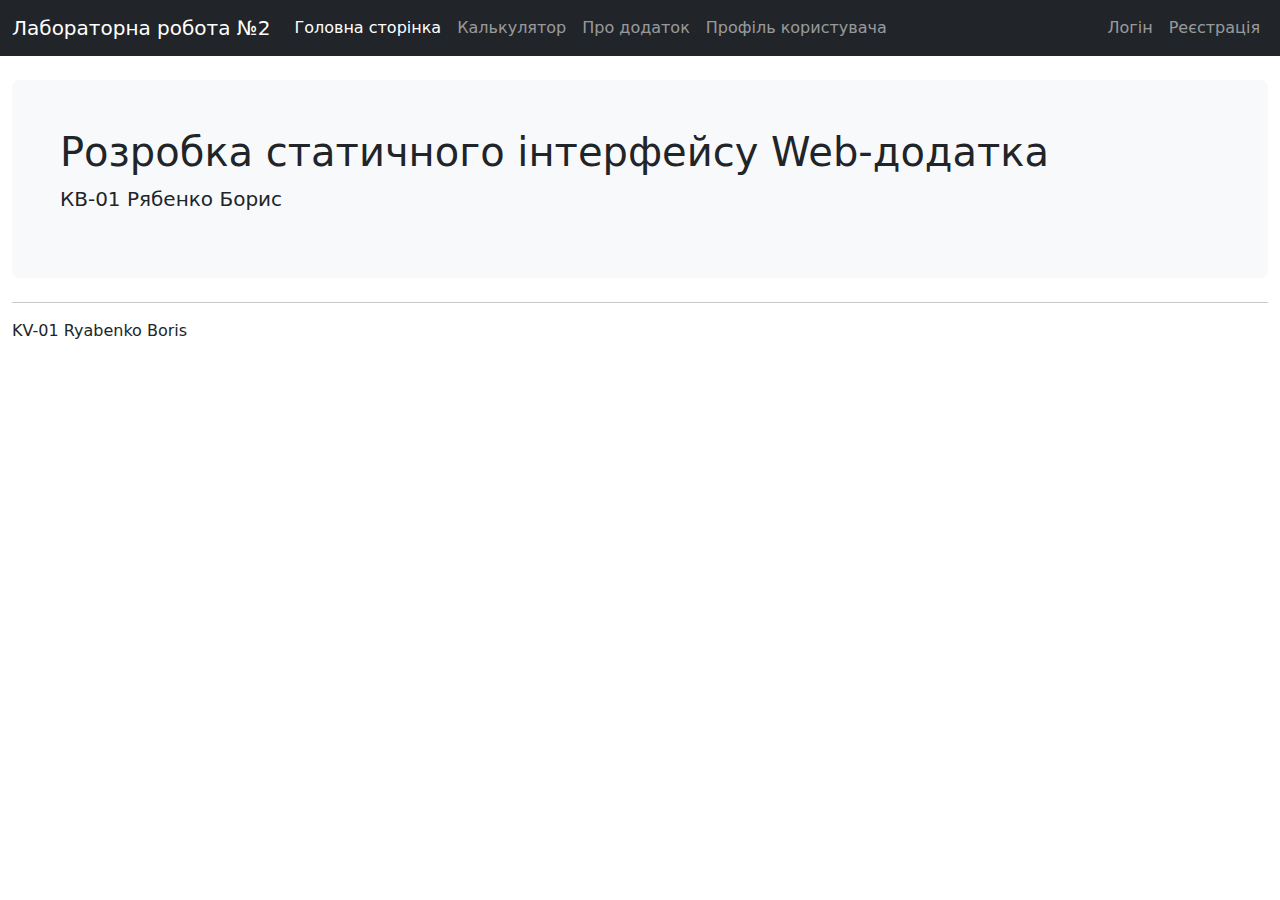
<file: lab2/index.html>
<!DOCTYPE html>
<html lang="en">
<head>
<meta charset="utf-8">
<meta name="viewport" content="width=device-width, initial-scale=1">
<title>Лабораторна робота №2</title>
<link href="https://cdn.jsdelivr.net/npm/bootstrap@5.0.2/dist/css/bootstrap.min.css" rel="stylesheet">
<script src="https://cdn.jsdelivr.net/npm/bootstrap@5.0.2/dist/js/bootstrap.bundle.min.js"></script>
</head>
<body>
<nav class="navbar navbar-expand-lg navbar-dark bg-dark">
    <div class="container-fluid">
        <a href="index.html" class="navbar-brand">Лабораторна робота №2</a>
        <button type="button" class="navbar-toggler" data-bs-toggle="collapse" data-bs-target="#navbarCollapse">
            <span class="navbar-toggler-icon"></span>
        </button>
        <div class="collapse navbar-collapse" id="navbarCollapse">
            <div class="navbar-nav">
                <a href="index.html" class="nav-item nav-link active">Головна сторінка</a>
                <a href="calculator.html" class="nav-item nav-link">Калькулятор</a>
                <a href="about.html" class="nav-item nav-link">Про додаток</a>
                <a href="profile.html" class="nav-item nav-link">Профіль користувача</a>
            </div>
            <div class="navbar-nav ms-auto">              	
                <a href="login.html" class="nav-item nav-link">Логін</a>
              	<a href="registration.html" class="nav-item nav-link">Реєстрація</a>
            </div>
        </div>
    </div>
</nav>
<div class="container-fluid">
    <div class="p-5 my-4 bg-light rounded-3">
        <h1>Розробка статичного інтерфейсу Web-додатка</h1>
        <p class="lead">КВ-01 Рябенко Борис</p>
      
    </div>
    
    <hr>
    <footer>
        <div class="row">
            <div class="col-md-6">
                <p>KV-01 Ryabenko Boris</p>
            </div>
        </div>
    </footer>
</div>
</body>
</html>
</file>
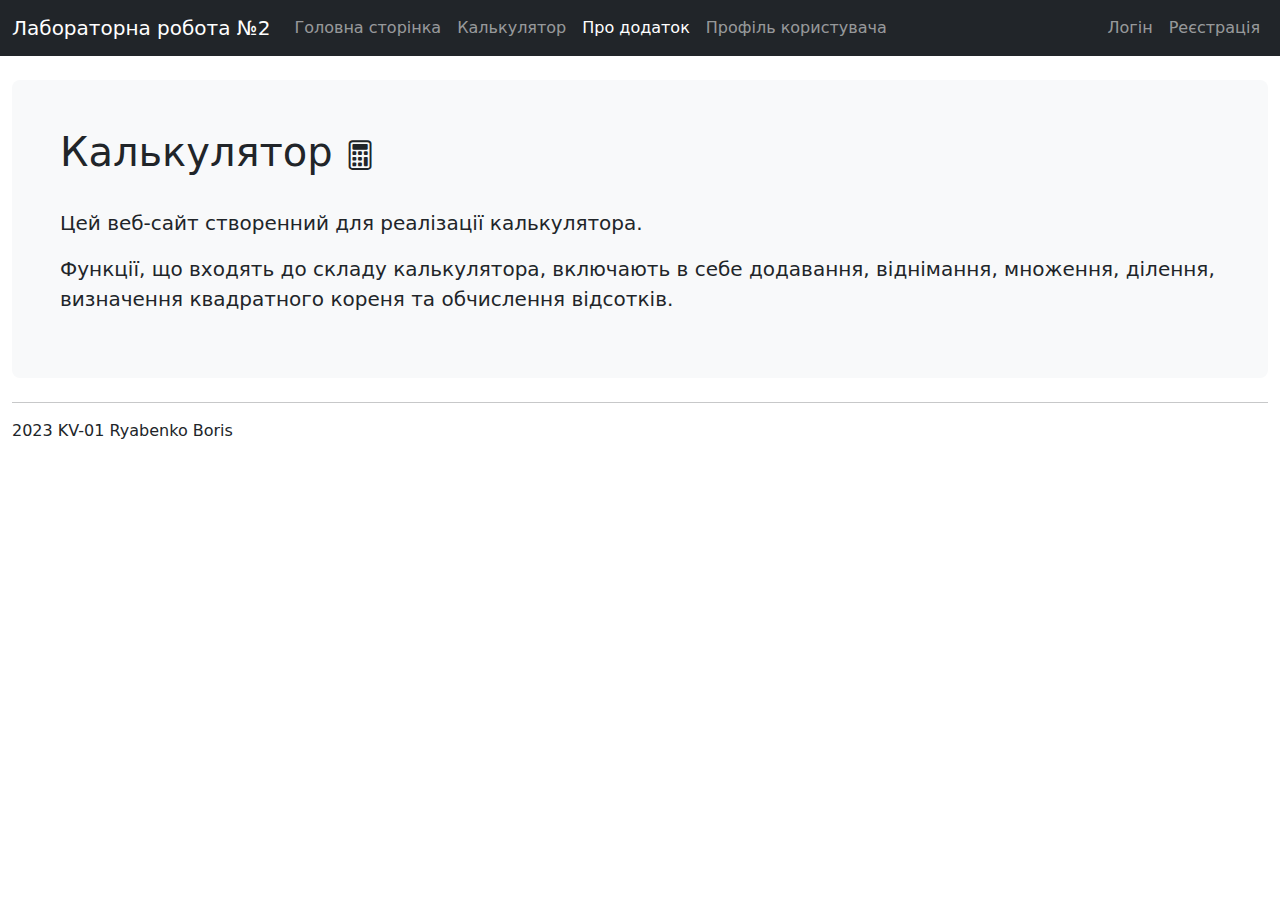
<file: lab2/about.html>
<!DOCTYPE html>
<html lang="en">
<head>
<meta charset="utf-8">
<meta name="viewport" content="width=device-width, initial-scale=1">
<title>Лабораторна робота №2</title>
<link href="https://cdn.jsdelivr.net/npm/bootstrap@5.0.2/dist/css/bootstrap.min.css" rel="stylesheet">
<script src="https://cdn.jsdelivr.net/npm/bootstrap@5.0.2/dist/js/bootstrap.bundle.min.js"></script>
<link rel="stylesheet" href="https://cdn.jsdelivr.net/npm/bootstrap-icons@1.5.0/font/bootstrap-icons.css">
</head>
<body>
<nav class="navbar navbar-expand-lg navbar-dark bg-dark">
    <div class="container-fluid">
        <a href="index.html" class="navbar-brand">Лабораторна робота №2</a>
        <button type="button" class="navbar-toggler" data-bs-toggle="collapse" data-bs-target="#navbarCollapse">
            <span class="navbar-toggler-icon"></span>
        </button>
        <div class="collapse navbar-collapse" id="navbarCollapse">
            <div class="navbar-nav">
                <a href="index.html" class="nav-item nav-link">Головна сторінка</a>
                <a href="calculator.html" class="nav-item nav-link">Калькулятор</a>
                <a href="about.html" class="nav-item nav-link active">Про додаток</a>
                <a href="profile.html" class="nav-item nav-link">Профіль користувача</a>
            </div>
            <div class="navbar-nav ms-auto">              	
                <a href="login.html" class="nav-item nav-link">Логін</a>
              	<a href="registration.html" class="nav-item nav-link">Реєстрація</a>
            </div>
        </div>
    </div>
</nav>
<div class="container-fluid">
    <div class="p-5 my-4 bg-light rounded-3">
        <h1>
			Калькулятор
			<span id="boot-icon" class="bi bi-calculator" style="font-size: 30px; opacity: 1; -webkit-text-stroke-width: 0px;"></span>
		</h1>
		<br>
        <p class="lead">Цей веб-сайт створенний для реалізації калькулятора.</p>
        <p class="lead">Функції, що входять до складу калькулятора, включають в себе додавання, віднімання, множення, ділення, визначення квадратного кореня та обчислення відсотків. </p>
        <p class="lead"></p>
      
    </div>
    
    <hr>
    <footer>
        <div class="row">
            <div class="col-md-6">
                <p>2023 KV-01 Ryabenko Boris</p>
            </div>
        </div>
    </footer>
</div>
</body>
</html>
</file>
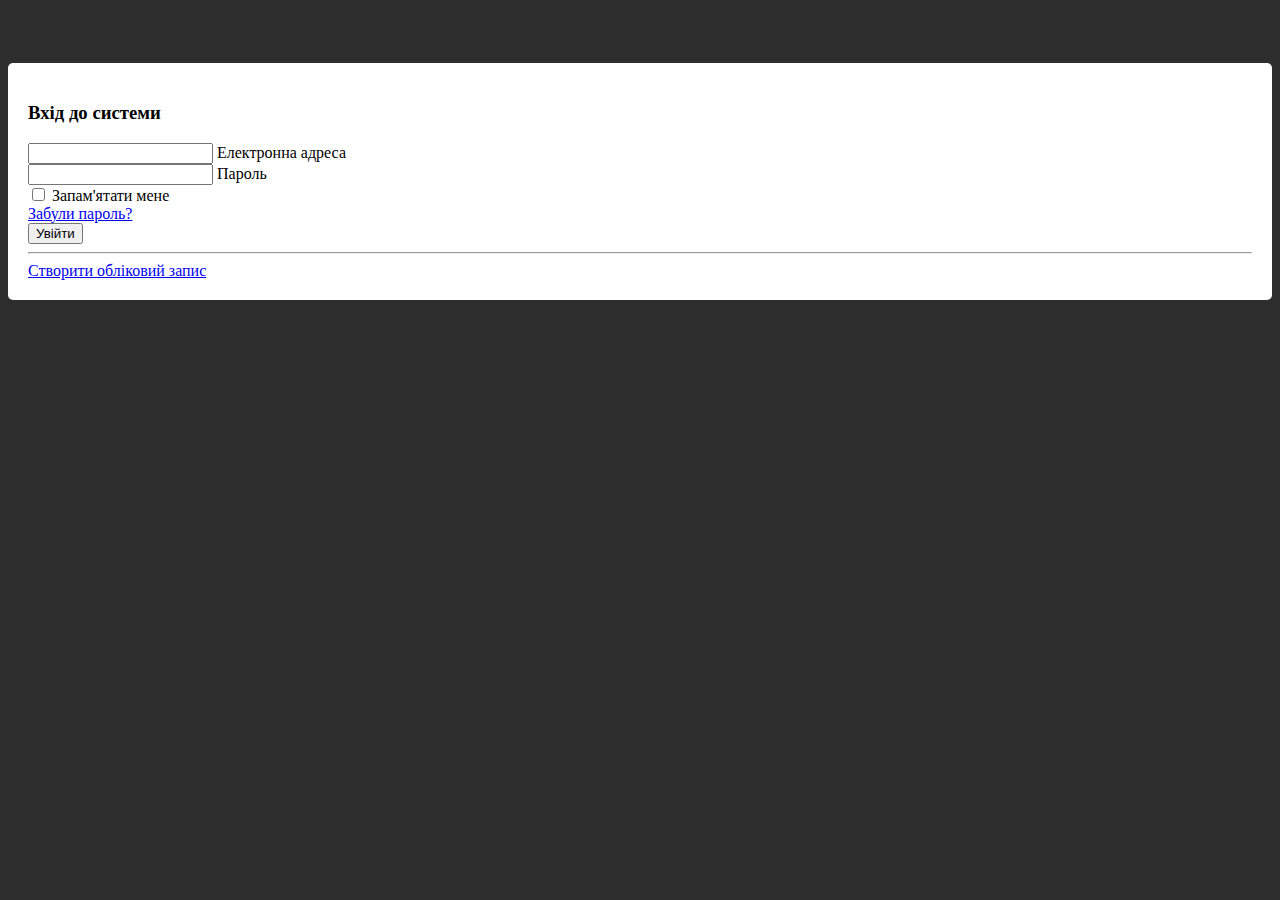
<file: lab2/login.html>
<!DOCTYPE html>
<html lang="en">

<head>
    <meta charset="UTF-8">
    <meta http-equiv="X-UA-Compatible" content="IE=edge">
    <meta name="viewport" content="width=device-width, initial-scale=1.0">
    <title>Form Validation</title>
    <link href="https://cdn.jsdelivr.net/npm/bootstrap@5.0.2/dist/css/bootstrap.min.css" rel="stylesheet"
        integrity="sha384-EVSTQN3/azprG1Anm3QDgpJLIm9Nao0Yz1ztcQTwFspd3yD65VohhpuuCOmLASjC" crossorigin="anonymous">
	<link rel="stylesheet" href="style/entry.css">
</head>
<body>
    <div class="row">
        <div id='form' class="col-6 col-md-2 mx-auto">
            <h3 id="form__head" class="mb-4 text-center">Вхід до системи</h3>
            <form>
			  <!-- Email input -->
			  <div class="form-outline mb-4">
				<input type="email" id="form2Example1" class="form-control" />
				<label class="form-label" for="form2Example1">Електронна адреса</label>
			  </div>

			  <!-- Password input -->
			  <div class="form-outline mb-4">
				<input type="password" id="form2Example2" class="form-control" />
				<label class="form-label" for="form2Example2">Пароль</label>
			  </div>

			  <!-- 2 column grid layout for inline styling -->
			  <div class="row mb-4">
				<div class="col d-flex justify-content-center">
				  <!-- Checkbox -->
				  <div class="form-check">
					<input class="form-check-input" type="checkbox" value="" id="form2Example34"/>
					<label class="form-check-label" for="form2Example34"> Запам'ятати мене </label>
				  </div>
				</div>

				<div class="col">
				  <a href="#!">Забули пароль?</a>
				</div>
			  </div>

			  <!-- Submit button -->
			  <button type="submit" class="btn btn-primary btn-block mb-4 w-100">Увійти</button>
			<hr>
			  <!-- Register buttons -->
			  <div class="text-center">
				<a class="btn btn-success" href="registration.html" role="button" >Створити обліковий запис</a>
			  </div>
			</form>
        </div>
    </div>
</body>
</html>
</file>
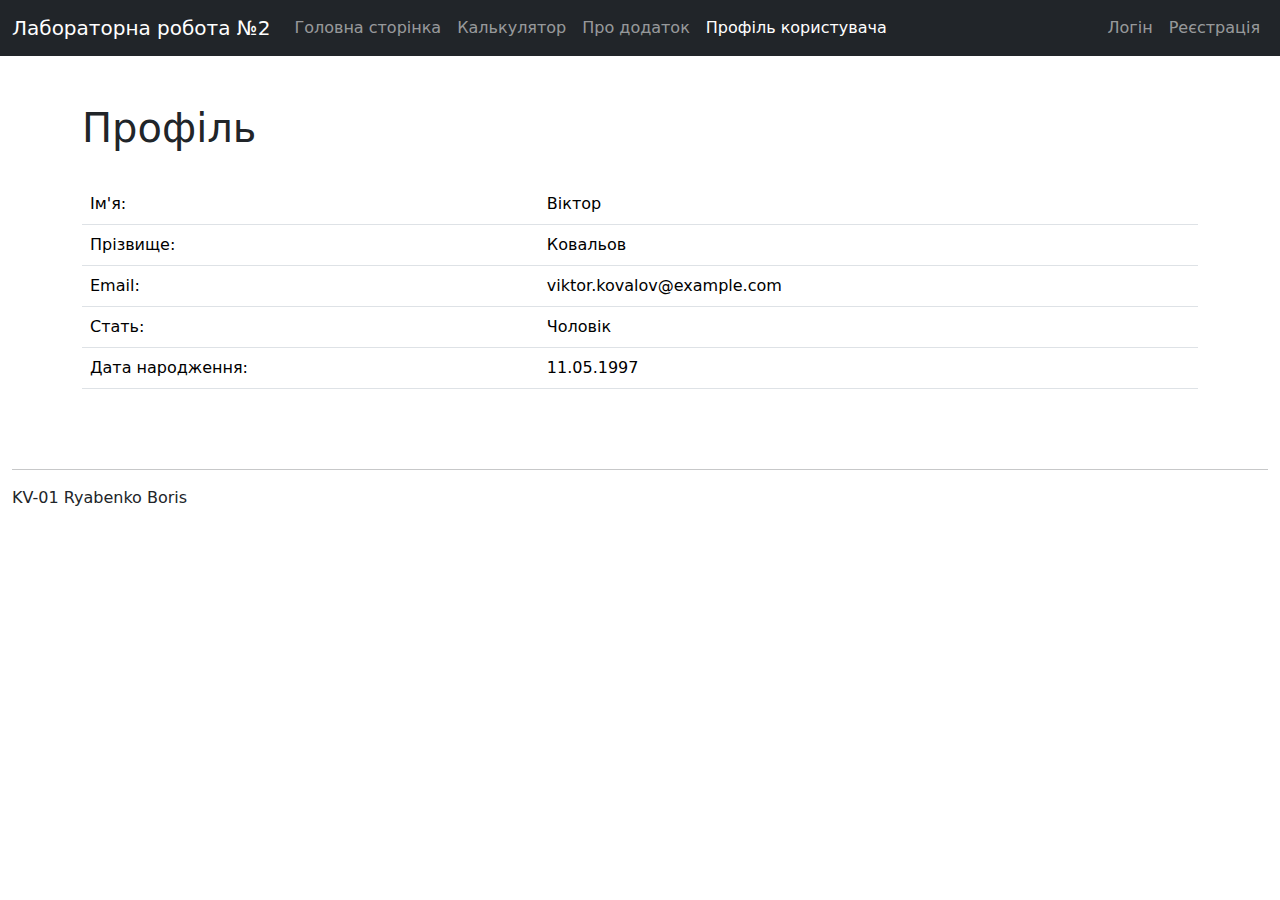
<file: lab2/profile.html>
<!DOCTYPE html>
<html lang="en">
<head>
<meta charset="utf-8">
<meta name="viewport" content="width=device-width, initial-scale=1">
<title>Лабораторна робота №2</title>
<link href="https://cdn.jsdelivr.net/npm/bootstrap@5.0.2/dist/css/bootstrap.min.css" rel="stylesheet">
<script src="https://cdn.jsdelivr.net/npm/bootstrap@5.0.2/dist/js/bootstrap.bundle.min.js"></script>
</head>
<body>
<nav class="navbar navbar-expand-lg navbar-dark bg-dark">
    <div class="container-fluid">
        <a href="index.html" class="navbar-brand">Лабораторна робота №2</a>
        <button type="button" class="navbar-toggler" data-bs-toggle="collapse" data-bs-target="#navbarCollapse">
            <span class="navbar-toggler-icon"></span>
        </button>
        <div class="collapse navbar-collapse" id="navbarCollapse">
            <div class="navbar-nav">
                <a href="index.html" class="nav-item nav-link">Головна сторінка</a>
                <a href="calculator.html" class="nav-item nav-link">Калькулятор</a>
                <a href="about.html" class="nav-item nav-link">Про додаток</a>
                <a href="profile.html" class="nav-item nav-link active">Профіль користувача</a>
            </div>
            <div class="navbar-nav ms-auto">              	
                <a href="login.html" class="nav-item nav-link">Логін</a>
              	<a href="registration.html" class="nav-item nav-link">Реєстрація</a>
            </div>
        </div>
    </div>
</nav>
<div class="container-fluid">
    <div class="container mt-5">
    <h1>Профіль</h1>
	<br>
    <table class="table">
      <tr>
        <td>Ім'я:</td>
        <td>Віктор</td>
      </tr>
      <tr>
        <td>Прізвище:</td>
        <td>Ковальов</td>
      </tr>
      <tr>
        <td>Email:</td>
        <td>viktor.kovalov@example.com</td>
      </tr>
      <tr>
        <td>Стать:</td>
        <td>Чоловік</td>
      </tr>
      <tr>
        <td>Дата народження:</td>
        <td>11.05.1997</td>
      </tr>
	</table>
	</div>
    <br>
	<br>
    <hr>
    <footer>
        <div class="row">
            <div class="col-md-6">
                <p>KV-01 Ryabenko Boris</p>
            </div>
        </div>
    </footer>
</div>
</body>
</html>
</file>
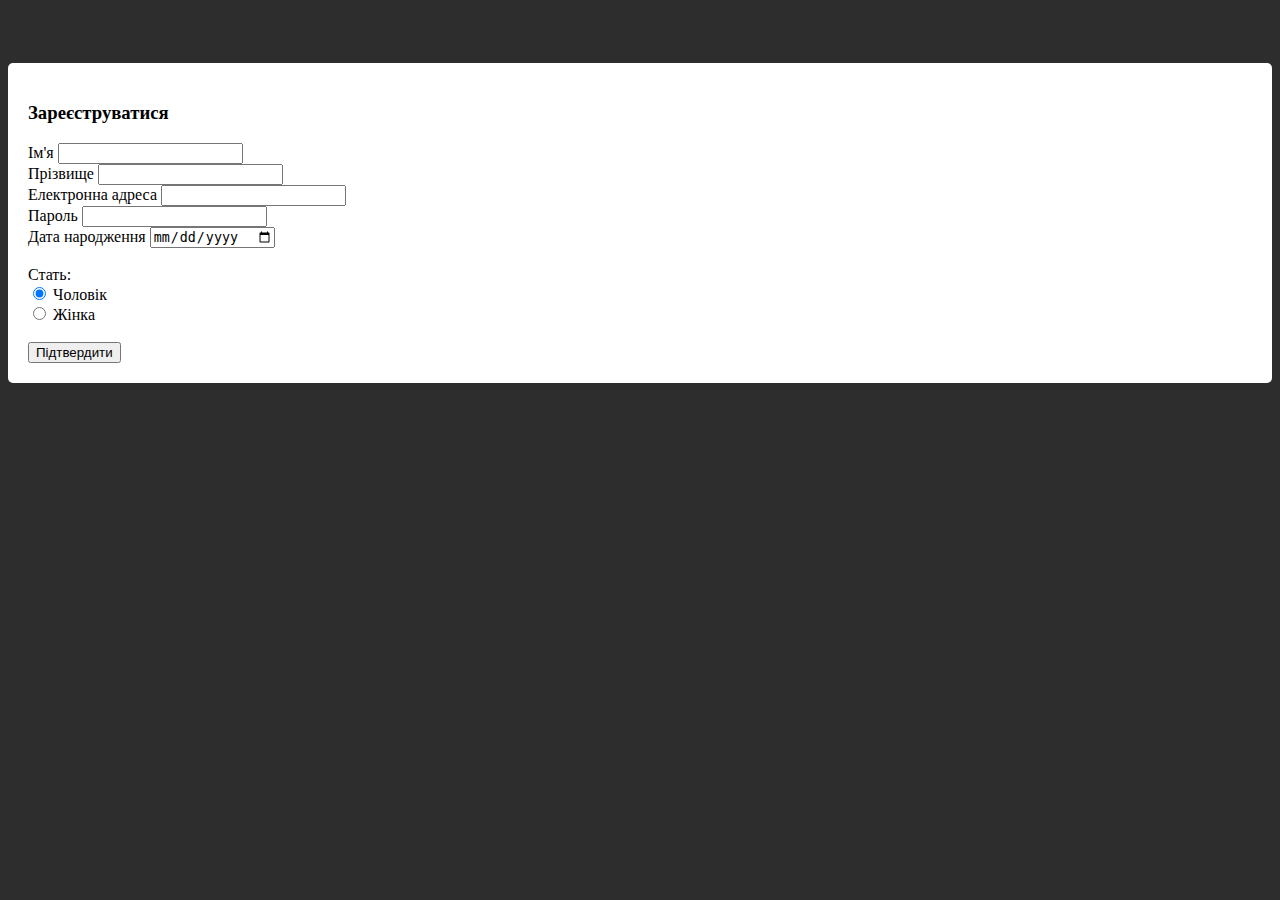
<file: lab2/registration.html>
<!DOCTYPE html>
<html lang="en">

<head>
    <meta charset="UTF-8">
    <meta http-equiv="X-UA-Compatible" content="IE=edge">
    <meta name="viewport" content="width=device-width, initial-scale=1.0">
    <title>Form Validation</title>
    <link href="https://cdn.jsdelivr.net/npm/bootstrap@5.0.2/dist/css/bootstrap.min.css" rel="stylesheet"
        integrity="sha384-EVSTQN3/azprG1Anm3QDgpJLIm9Nao0Yz1ztcQTwFspd3yD65VohhpuuCOmLASjC" crossorigin="anonymous">
	<link rel="stylesheet" href="style/entry.css">

</head>
<body>
    <div class="row">
        <div id='form' class="col-6 col-md-2 mx-auto">
            <h3 id="form__head" class="mb-4 text-center">Зареєструватися</h3>
            <form>
			  <!-- 2 column grid layout with text inputs for the first and last names -->
			 <div class="row mb-4">
				<div class="col">
				  <div class="form-outline">
					<label class="form-label" for="form3Example1">Ім'я</label>
					<input type="text" id="form3Example1" class="form-control" />
					
				  </div>
				</div>
				<div class="col">
				  <div class="form-outline">
				    <label class="form-label" for="form3Example2">Прізвище</label>
					<input type="text" id="form3Example2" class="form-control" />
				  </div>
				</div>
			  </div>

			  <!-- Email input -->
			  <div class="form-outline mb-4">
			    <label class="form-label" for="form2Example1">Електронна адреса</label>
				<input type="email" id="form2Example1" class="form-control" />
			  </div>
			  
			  <!-- Password input -->
			  <div class="form-outline mb-4">
				<label class="form-label" for="form2Example2">Пароль</label>
				<input type="password" id="form2Example2" class="form-control" />
			  </div>
			  
			  <div class="col">
				  <div class="form-outline">
                    <label for="birthdayDate" class="form-label">Дата народження</label>
					<input type="date" class="form-control" id="birthdayDate" />
                  </div>
			</div> 
				<br>
			  <div class="col">
					<label class="form-label" for="form3Example1">Стать:</label><br>
					<div class="form-check form-check-inline">
						<input class="form-check-input" type="radio" name="inlineRadioOptions" id="maleGender"
						  value="option1" checked />
						<label class="form-check-label" for="maleGender">Чоловік</label>
					</div>
					  
					
					<div class="form-check form-check-inline">
						<input class="form-check-input" type="radio" name="inlineRadioOptions" id="femaleGender"
						  value="option2" />
						<label class="form-check-label" for="femaleGender">Жінка</label>
					</div>
					 
			</div>
			<br>
				 

			  <!-- Submit button -->
			  <button type="submit" class="btn btn-primary btn-block mb-4 w-100">Підтвердити</button>

			</form>
        </div>
    </div>
</body>
</html>
</file>
<file: lab2/style/entry.css>
body {
  background: #2e2d2d;          
}
#form {
  background-color: white;
  border-radius: 5px;
  padding: 20px;
  margin-top: 5%;
  min-width: 400px;
}
</file>
